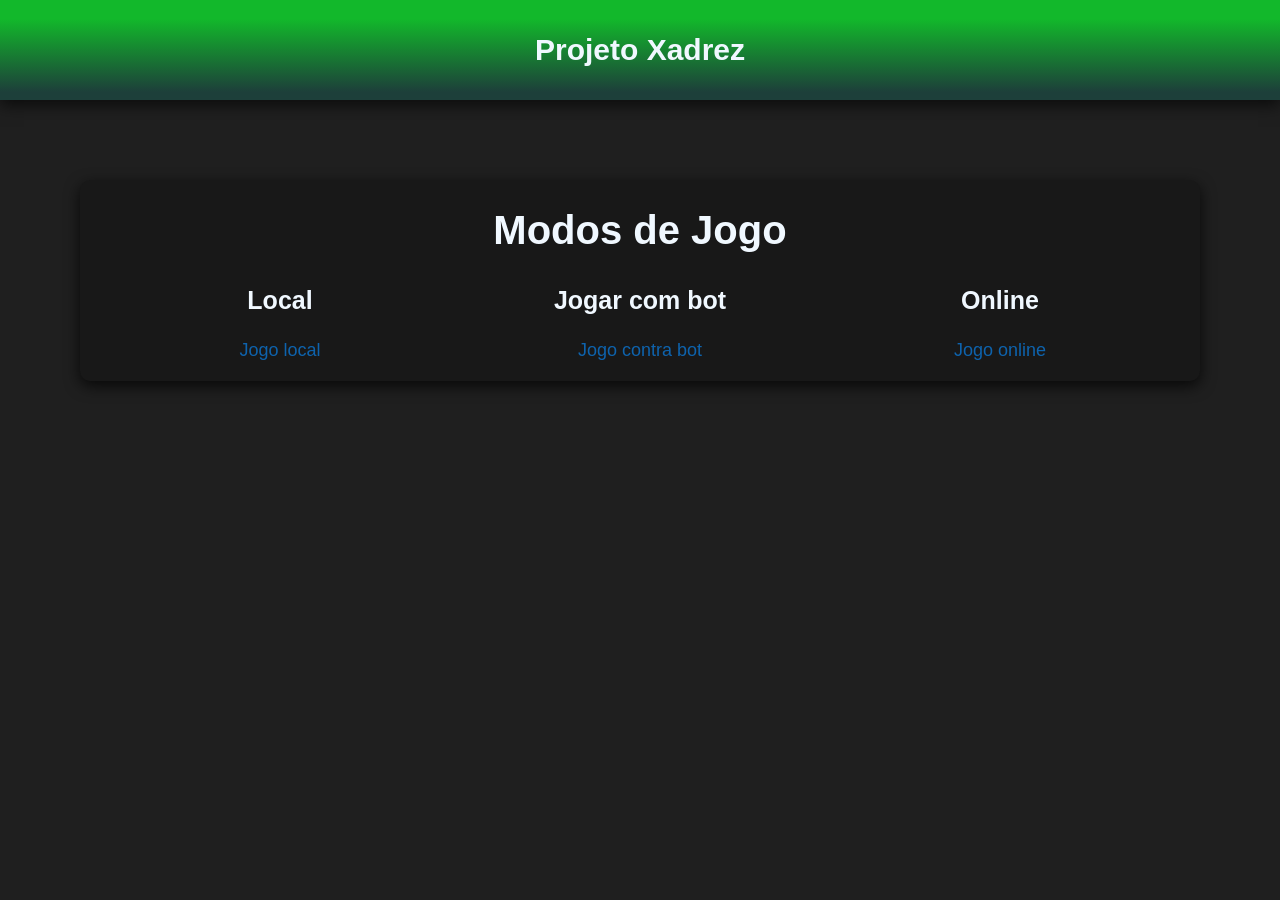
<file: Index.html>
<!DOCTYPE html>
<html lang="en">

<head>
    <meta charset="UTF-8">
    <meta name="viewport" content="width=device-width, initial-scale=1.0">
    <link rel="stylesheet" href="style/css/index.css">
    <title>Início</title>
</head>

<body>
    <nav>
        <h1>Projeto Xadrez</h1>
    </nav>

    <div class="modos-de-jogo">
        <h1 id="modos-titulo">Modos de Jogo</h1>

        <h1>Local</h1>
        <h1>Jogar com bot</h1>
        <h1>Online</h1>

        <a href="templates/Jogo.html#local">Jogo local</a>
        <a href="templates/Jogo.html#bot">Jogo contra bot</a>
        <a href="templates/Jogo.html#online">Jogo online</a>
    </div>


</body>

</html>
</file>
<file: style/css/index.css>
* {
    margin: 0;
    padding: 0;
}

body {
    background-color: rgb(31, 31, 31);
    font-family: Verdana, Geneva, Tahoma, sans-serif;
}

nav {
    background: #105e00;
    background: linear-gradient(0deg, rgb(29, 63, 58) 8%, rgb(18, 184, 43) 81%);
    place-items: center; 
    align-content: center;
    box-shadow: rgba(0, 0, 0, 0.65) 0px 5px 15px;
    width: 100%;
    height: 100px;
    user-select: none;
}

nav h1 {
    color: aliceblue;
    font-size: 30px;
    text-align: center;
}

nav input {
    height: 30px;
    width: auto;
    border-radius: 8px;
}

nav button {
    width: 80px;
    height: 30px;
    border: none;
    border-radius: 8px;
    background-color: aliceblue;
    font-size: 14px;
}

.modos-de-jogo {
    background-color: rgb(24, 24, 24);
    margin: 80px;
    border-radius: 10px;
    padding: 20px;
    display: grid;
    grid-template-rows: 60px 80px 1fr;
    grid-template-columns: 1fr 1fr 1fr;
    place-items: center;
    box-shadow: rgba(0, 0, 0, 0.75) 0px 5px 15px;
    user-select: none;
}

#modos-titulo {
    grid-row: 1 / 1;
    grid-column: span 3;
    font-size: 40px;
}

.modos-de-jogo h1 {
    grid-row: 2 / 3;
    font-size: 25px;
    color: aliceblue;
}

.modos-de-jogo a {
    text-decoration: none;
    color: rgb(14, 99, 173);
    font-size: 18px;
}
</file>
